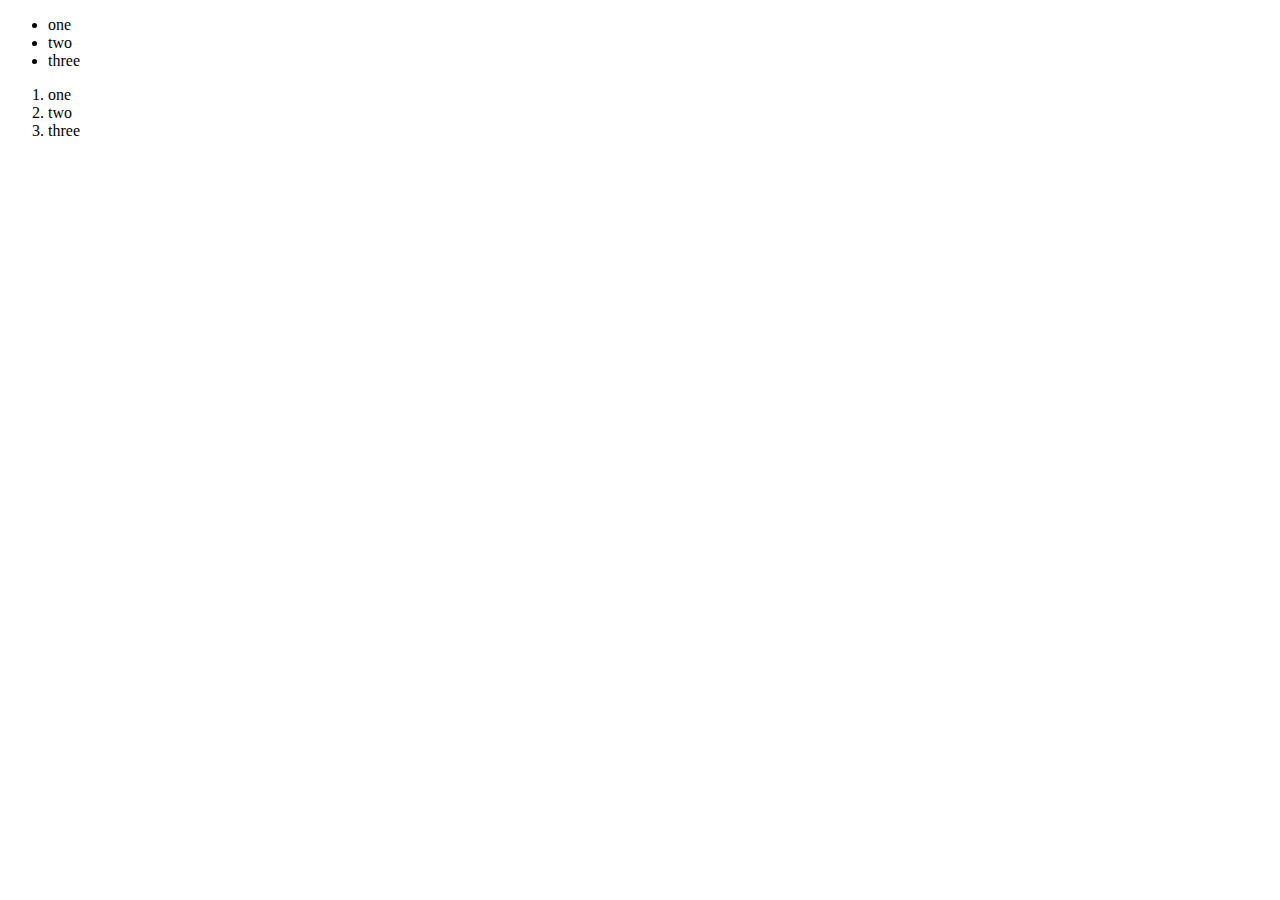
<file: dom_exercises/index.html>
<!DOCTYPE html>
<html lang="en">
<head>
    <meta charset="UTF-8">
    <title>Document</title>
</head>
<body>
    <div class="header">
    </div>
    <section id="container">
        <ul>
            <li class="first">one</li>
            <li class="second">two</li>
            <li class="third">three</li>
        </ul>
        <ol>
            <li class="first">one</li>
            <li class="second">two</li>
            <li class="third">three</li>
        </ol>
    </section>
    <div class="footer">
    </div>
</body>
</html>
</file>
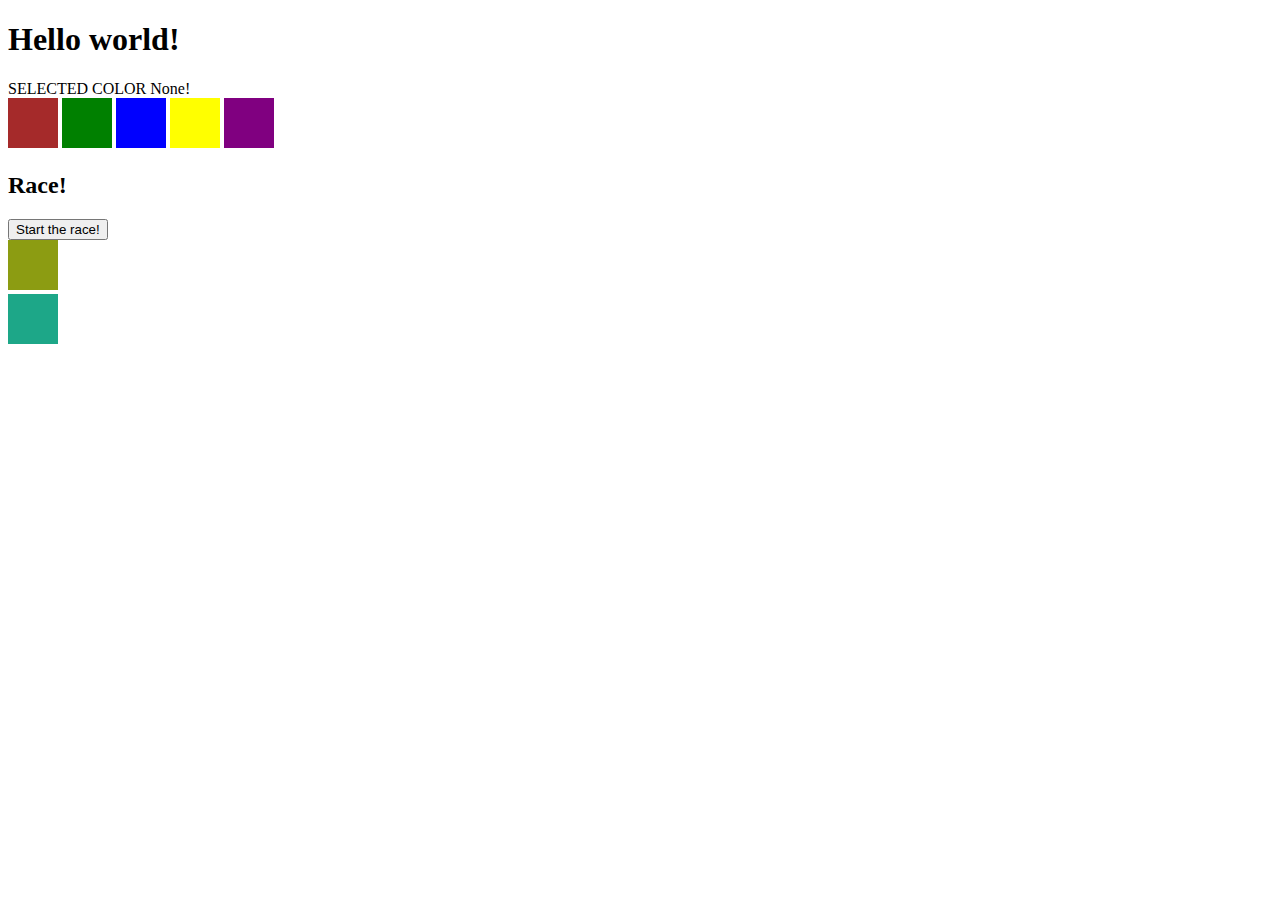
<file: events_exercises/index.html>
<!DOCTYPE html>
<html lang="en">
<head>
  <meta charset="UTF-8">
  <title>DOM Exercise</title>
  <link rel="stylesheet" href="style.css">
</head>
<body>
  <h1 id="change_heading">Change Me!</h1>
  SELECTED COLOR <span class="selected">None!</span>
  <section>
    <div class="brown"></div>
    <div class="green"></div>
    <div class="blue"></div>
    <div class="yellow"></div>
  </section>
  <h2>Race!</h2>
  <button>Start the race!</button>
  <br>
  <div class="car1"></div>
  <br>
  <div class="car2"></div>
  <script src="script.js"></script>
</body>
</html>
</file>
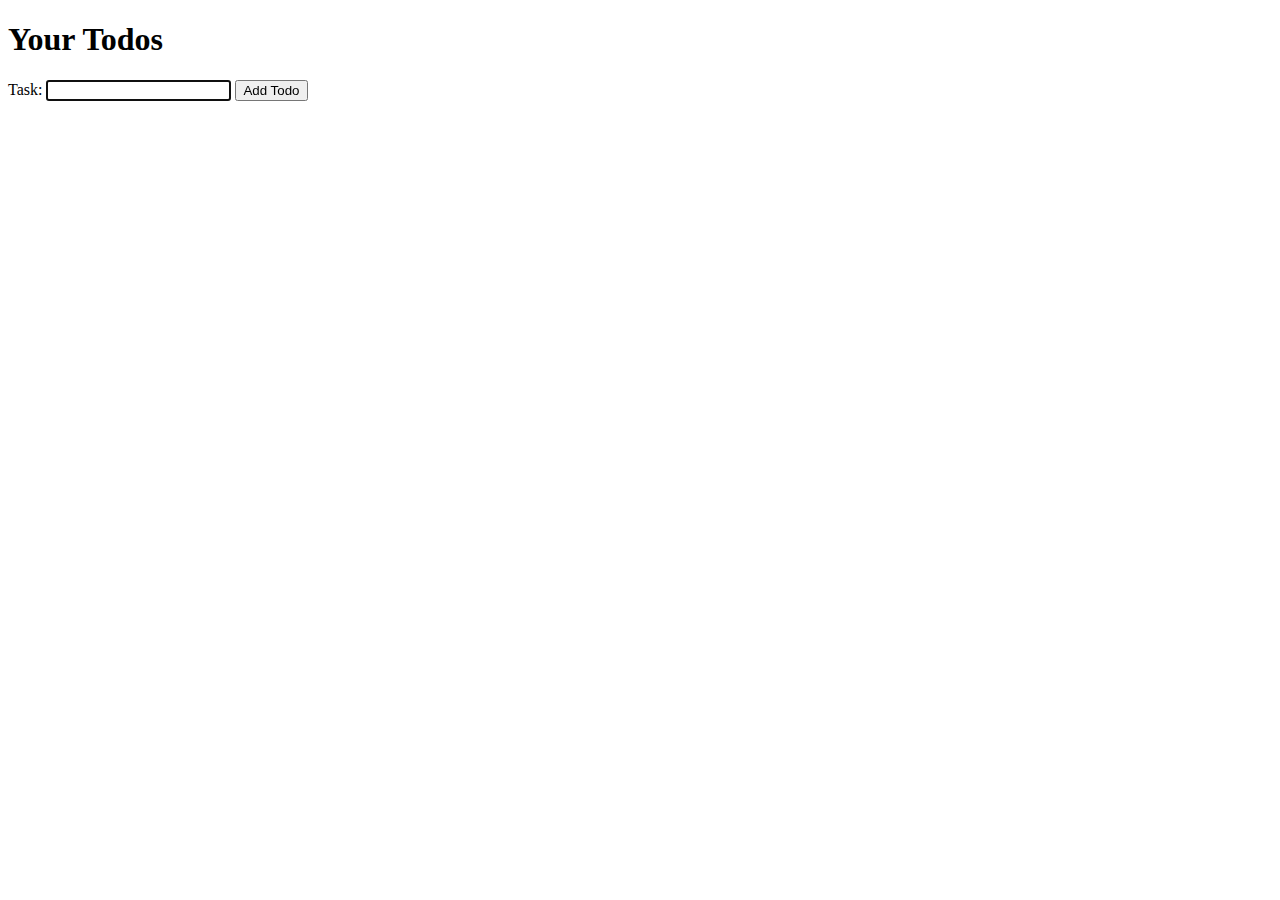
<file: todo_exercise/index.html>
<!DOCTYPE html>
<html lang="en">
<head>
    <meta charset="UTF-8">
    <title>Document</title>
</head>
<body>
    <h1>Your Todos</h1>
    <ul id="todoList">

    </ul>
    <form action="#" id="newTodoForm">
        <label for="task">Task: </label>
        <input type="text" name="task" id="task" autofocus>
        <input type="submit" value="Add Todo">
    </form>
    <script src="script.js"></script>
</body>
</html>
</file>
<file: events_exercises/style.css>
div {
  width: 50px;
  height: 50px;
  display: inline-block;
}
.brown{
  background-color: brown;
}
.green{
  background-color: green;
}
.blue{
  background-color: blue;
}
.purple{
  background-color: purple;
}
.yellow{
  background-color: yellow;
}
.car1 {
 background-color: #8C9C12;
}
.car2 {
 background-color: #1DA788;
}

.car1, .car2 {
    margin-left: 0;
}
</file>
